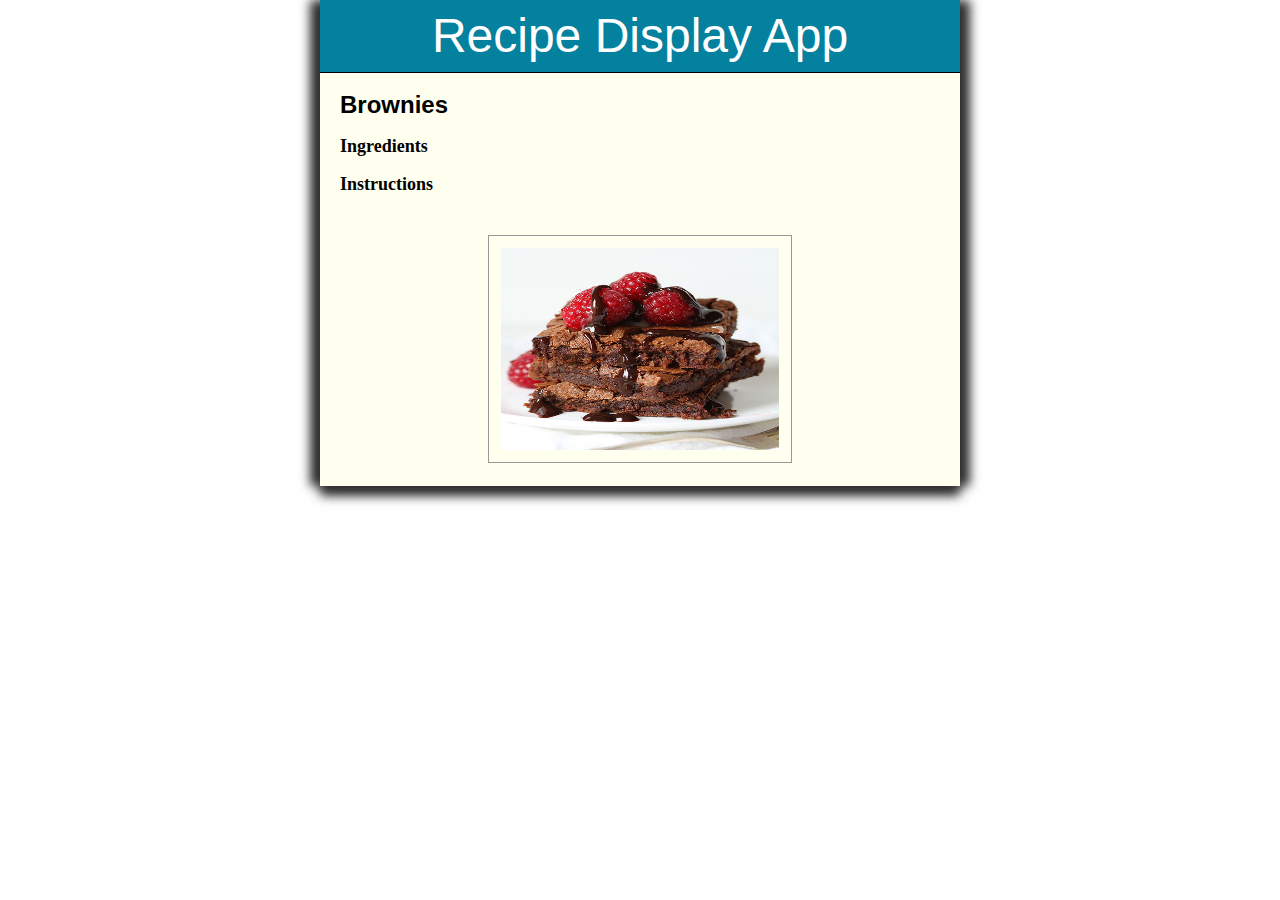
<file: Lesson7_Assignment/index.htm>
<!DOCTYPE html>
<html>
<head>
   <!--
      Project Name:  Recipe Display Application
      
      Author: Juana Guerrero 
      
      Date: April 13, 2016

      Filename: index.htm
   -->  
   <meta charset="utf-8" />
   <meta name="viewport" content="width=device-width,initial-scale=1.0">
   <title>Recipe Display Application</title>
   <link rel="stylesheet" href="styles.css" />
   <script src="modernizr.custom.05819.js"></script>
</head>

<body>
   <header>
      <h1>
         Recipe Display App
      </h1>
   </header>

   <article>
      <h2>Brownies</h2>
      <h3>Ingredients</h3>
      <ul class="ingr">
         <li>1 stick butter</li>
         <li>6-1/2 oz 70% dark chocolate</li>
         <li>1/4 t salt</li>
         <li>1/2 t vanilla</li>
         <li>1 c sugar</li>
         <li>2 eggs (at room temperature)</li>
         <li>1/2 c flour</li>
         <li>1 c broken walnuts (optional)</li>
      </ul>
      <h3>Instructions</h3>
      <div class="instr">
         <p>Preheat oven to 325.</p>
         <p>Melt together butter and dark chocolate. Allow to cool to room temperature.</p>
         <p>Mix in salt, vanilla, and sugar.</p>
         <p>Stir in eggs, one at a time.</p>
         <p>Add flour, then stir until almost combined.</p>
         <p>Add walnuts (if using), then stir once or twice.</p>
         <p>Butter and flour an 8 x 8 glass baking dish, then pour batter into dish and jiggle gently to distribute to corners.</p>
         <p>Bake on center rack for 35 minutes, or until a toothpick or sharp knife comes out sticky, with just a few crumbs but not wet.</p>
      </div>
      <br><br>
      <center><img src="brownie.jpg" alt="BrownieApplication" style="width:304px;height:228px;">
      </center>
   </article>
<script src="jquery-1.11.1.min.js"> </script>
<script src="script.js"> </script>
</body>
</html>
</file>
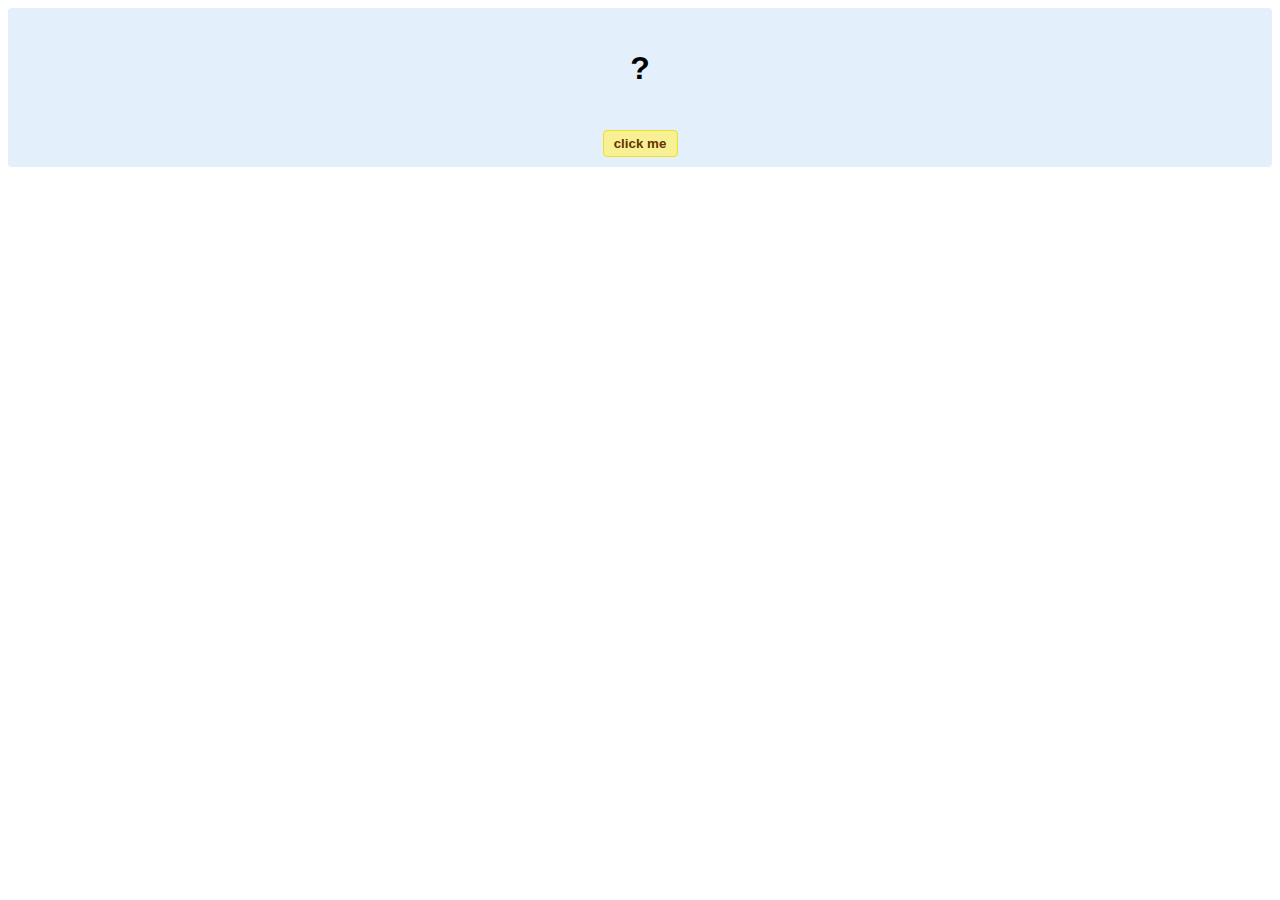
<file: hello-world.html>
<!DOCTYPE html>
<!-- HTML5 Hello world by kirupa - http://www.kirupa.com/html5/getting_your_feet_wet_html5_pg1.htm -->
<html lang="en-us">

<head>
<meta charset="utf-8">
<title>Hello...</title>
<style type="text/css">
#mainContent {
	font-family: Arial, Helvetica, sans-serif;
	font-size: xx-large;
	font-weight: bold;
	background-color: #E3F0FB;
	border-radius: 4px;
	padding: 10px;
	text-align: center;
}
.buttonStyle {
	border-radius: 4px;
	border: thin solid #F0E020;
	padding: 5px;
	background-color: #F8F094;
	font-family: "Segoe UI", Tahoma, Geneva, Verdana, sans-serif;
	font-weight: bold;
	color: #663300;
	width: 75px;
}

.buttonStyle:hover {
	border: thin solid #FFCC00;
	background-color: #FCF9D6;
	color: #996633;
	cursor: pointer;
}
.buttonStyle:active {
	border: thin solid #99CC00;
	background-color: #F5FFD2;
	color: #669900;
	cursor: pointer;
}

</style>
</head>

<body>
<div id="mainContent">
<p id="helloText">?</p>
<button id="clickButton" class="buttonStyle">click me</button>
</div>
<script> 
var myButton = document.getElementById("clickButton");
var myText = document.getElementById("helloText");

myButton.addEventListener('click', doSomething, false)

function doSomething() {
	myText.textContent = "hello, world!";
}
</script>

</body>
</html>
</file>
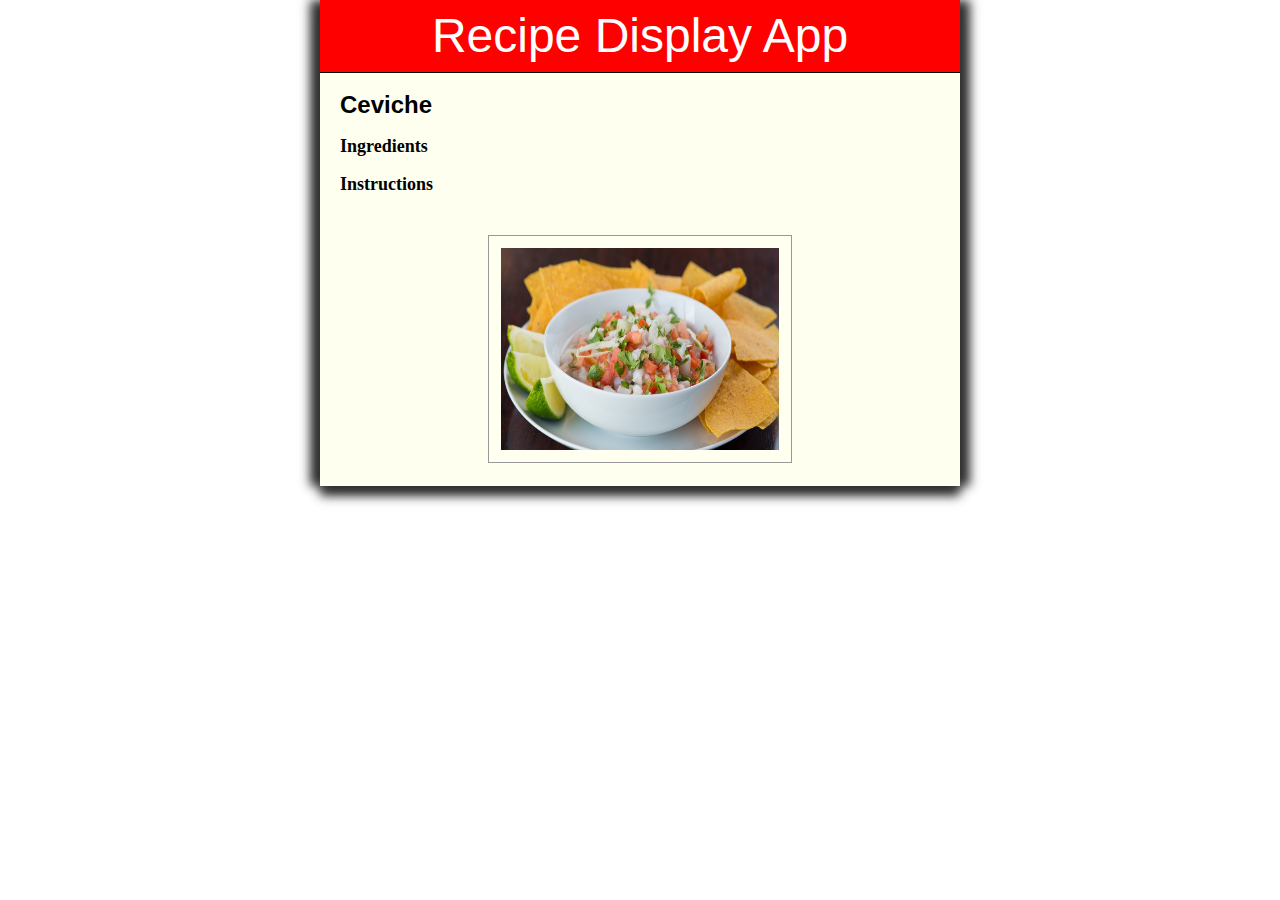
<file: Lesson7_MyRecipe/myRecipe.htm>
<!DOCTYPE html>
<html>
<head>
   <!--
      Project Name:  Recipe Display Application
      
      Author: Juana Guerrero 
      
      Date: April 13, 2016

      Filename: index.htm
   -->  
   <meta charset="utf-8" />
   <meta name="viewport" content="width=device-width,initial-scale=1.0">
   <title>Recipe Display Application</title>
   <link rel="stylesheet" href="styles.css" />
   <script src="modernizr.custom.05819.js"></script>
</head>

<body>
   <header>
      <h1>
         Recipe Display App
      </h1>
   </header>

   <article>
      <h2>Ceviche</h2>
      <h3>Ingredients</h3>
      <ul class="ingr">
         <li>1 lb of uncooked shrimp</li>
         <li>6 limes</li>
         <li>1/2 tablespoon of salt</li>
         <li>1 cucumber</li>
         <li>2 medium sized tomatoes</li>
         <li>1/2 of a yellow onion</li>
         <li>1/2 cup of ketchup </li>
         <li>fresh cilantro</li>
      </ul>
      <h3>Instructions</h3>
      <div class="instr">
         <p>Cut shrimp into smaller cube like pieces and into a large glass bowl</p>
         <p>Squeeze the juice of 6 limes into the bowl with shrimp and mix in salt</p>
         <p>Let shrimp cook with lime juice in the fridge for 4 hours</p>
         <p>Meanwhile, cut cucumber, tomatoes, and onion into very small cubes</p>
         <p>Cut 6-8 strands of cilantro</p>
         <p>After shrimp is ready combine all ingredients in large bowl</p>
         <p>Make sure to keep the lime juice and stir in ketchup into all ingredients are mixed</p>
      </div>
      <br><br>
      <center><img src="ceviche_recipe.jpg" alt="Ceviche Application" style="width:304px;height:228px;">
      </center>
   </article>
<script src="jquery-1.11.1.min.js"> </script>
<script src="myRecipe.js"> </script>
</body>
</html>
</file>
<file: Lesson7_Assignment/styles.css>
/*    Project Name:  Recipe Display Application
      Filename: styles.css
*/

/* apply a natural box layout model to all elements */
* {
   -moz-box-sizing: border-box;
   -webkit-box-sizing: border-box;
   box-sizing: border-box;
}

/* reset rules */
html, body, div, span, applet, object, iframe,
h1, h2, h3, h4, h5, h6, p, blockquote, pre,
a, abbr, acronym, address, big, cite, code,
del, dfn, em, img, ins, kbd, q, s, samp,
small, strike, strong, sub, sup, tt, var,
b, u, i, center,
dl, dt, dd, ol, ul, li,
fieldset, form, label, legend,
table, caption, tbody, tfoot, thead, tr, th, td,
article, aside, canvas, details, embed, 
figure, figcaption, footer, header, hgroup, 
menu, nav, output, ruby, section, summary,
time, mark, audio, video {
   margin: 0;
   padding: 0;
   border: 0;
   font-size: 100%;
   font: inherit;
   vertical-align: baseline;
}

/* HTML5 display-role reset for older browsers */
article, aside, details, figcaption, figure, 
footer, header, hgroup, menu, nav, section {
   display: block;
}

body {
   line-height: 1;
   max-width: 640px;
   background: white;
   margin: 0 auto;
   font-family: Arial, Helvetica, sans-serif; 
   -webkit-box-shadow: 10px 0px 10px rgba(50, 50, 50, 1),
                       0px 10px 10px rgba(50, 50, 50, 1),
                       -10px 0px 10px rgba(50, 50, 50, 1);
   -moz-box-shadow:    10px 0px 10px rgba(50, 50, 50, 1),
                       0px 10px 10px rgba(50, 50, 50, 1),
                       -10px 0px 10px rgba(50, 50, 50, 1);
   box-shadow:         10px 0px 10px rgba(50, 50, 50, 1),
                       0px 10px 10px rgba(50, 50, 50, 1),
                       -10px 0px 10px rgba(50, 50, 50, 1);
}

ol, ul {
   list-style: none;
}

/* page header */
header {
   background: #04819E;
   width: 100%;
   color: #FFFFFF;
   font-size: 48px;
   text-align: center;
   line-height: 1.5em;
   border-bottom: 1px solid black;
}

/* main content */
article {
   width: 640px;
   text-align: left;
   background: ivory;
   padding: 20px;
}

h2 {
   font-weight: bold;
   font-size: 24px;
}

h3 {
   font-weight: bold;
   font-size: 18px;
   margin: 20px 0 10px 0;
   font-family: "times new roman", times, serif;
}

li, p {
   margin-bottom: 0.5em;
}

.ingr, .instr {
   display: none;
}

img {
 background:transparent;
    padding:12px;
    border:1px solid #999999;
}
</file>
<file: Lesson7_MyRecipe/styles.css>
/*    Project Name:  Recipe Display Application
      Filename: styles.css
*/

/* apply a natural box layout model to all elements */
* {
   -moz-box-sizing: border-box;
   -webkit-box-sizing: border-box;
   box-sizing: border-box;
}

/* reset rules */
html, body, div, span, applet, object, iframe,
h1, h2, h3, h4, h5, h6, p, blockquote, pre,
a, abbr, acronym, address, big, cite, code,
del, dfn, em, img, ins, kbd, q, s, samp,
small, strike, strong, sub, sup, tt, var,
b, u, i, center,
dl, dt, dd, ol, ul, li,
fieldset, form, label, legend,
table, caption, tbody, tfoot, thead, tr, th, td,
article, aside, canvas, details, embed, 
figure, figcaption, footer, header, hgroup, 
menu, nav, output, ruby, section, summary,
time, mark, audio, video {
   margin: 0;
   padding: 0;
   border: 0;
   font-size: 100%;
   font: inherit;
   vertical-align: baseline;
}

/* HTML5 display-role reset for older browsers */
article, aside, details, figcaption, figure, 
footer, header, hgroup, menu, nav, section {
   display: block;
}

body {
   line-height: 1;
   max-width: 640px;
   background: white;
   margin: 0 auto;
   font-family: Arial, Helvetica, sans-serif; 
   -webkit-box-shadow: 10px 0px 10px rgba(50, 50, 50, 1),
                       0px 10px 10px rgba(50, 50, 50, 1),
                       -10px 0px 10px rgba(50, 50, 50, 1);
   -moz-box-shadow:    10px 0px 10px rgba(50, 50, 50, 1),
                       0px 10px 10px rgba(50, 50, 50, 1),
                       -10px 0px 10px rgba(50, 50, 50, 1);
   box-shadow:         10px 0px 10px rgba(50, 50, 50, 1),
                       0px 10px 10px rgba(50, 50, 50, 1),
                       -10px 0px 10px rgba(50, 50, 50, 1);
}

ol, ul {
   list-style: none;
}

/* page header */
header {
   background: #FF0000;
   width: 100%;
   color: white;
   font-size: 48px;
   text-align: center;
   line-height: 1.5em;
   border-bottom: 1px solid black;
}

/* main content */
article {
   width: 640px;
   text-align: left;
   background: ivory;
   padding: 20px;
}

h2 {
   font-weight: bold;
   font-size: 24px;
}

h3 {
   font-weight: bold;
   font-size: 18px;
   margin: 20px 0 10px 0;
   font-family: "times new roman", times, serif;
}

li, p {
   margin-bottom: 0.5em;
}

.ingr, .instr {
   display: none;
}

img {
 background:transparent;
    padding:12px;
    border:1px solid #999999;
}
</file>
